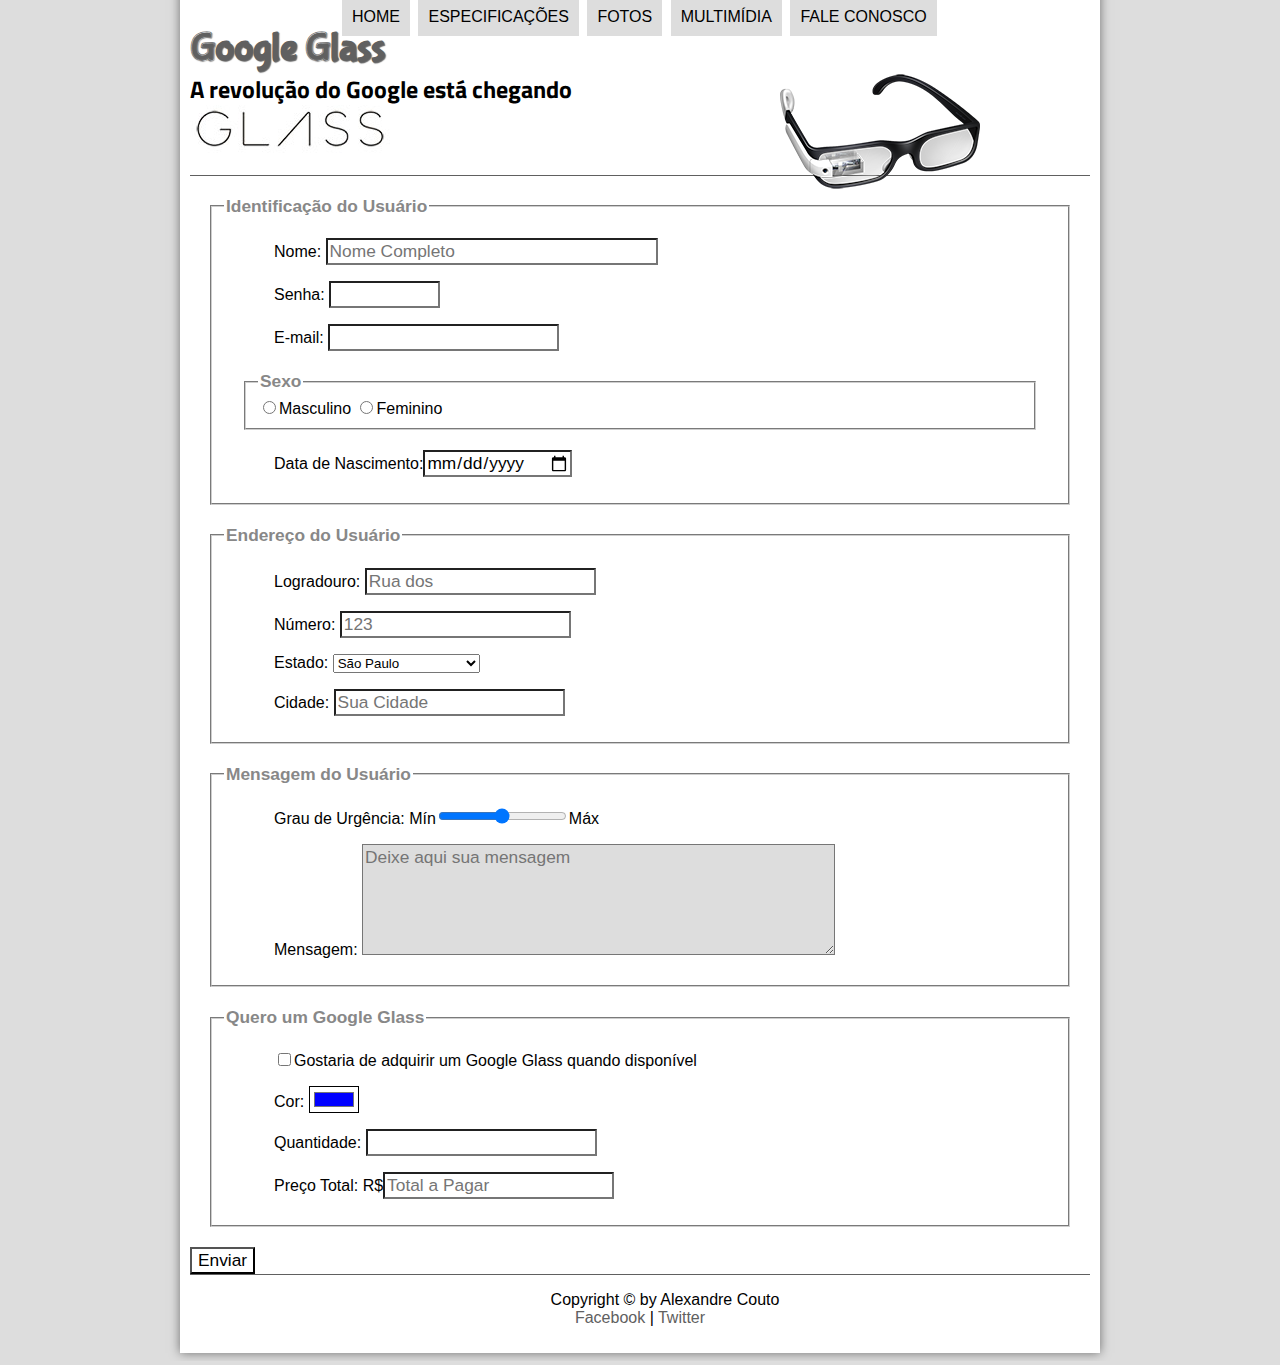
<file: projeto-glass-html5/fale-conosco.html>
<!DOCTYPE html>
<html lang="pt-br">

<head>
    <meta charset="utf-8"/> 
    <title>Tudo Sobre Google Glass</title>
    <link rel="stylesheet" href="_css/estilo.css">
    <link rel="stylesheet" href="_css/form.css">
</head>
<script src="_javascript/funcoes.js"></script>
<script>
    function calculartotal() {
        var qtd = parseInt(document.getElementById('cQtd').value);
        tot = qtd * 1500;
        document.getElementById('cTot').value = tot;
    }
</script>

<body>

<div id="interface">

    <header id="cabecalho">
    <hgroup>
    <h1>Google Glass</h1>
    <h2>A revolução do Google está chegando</h2>
    </hgroup>

    <img id="icone" src="_imagens/glass-oculos-preto-peq.png">

<nav id="menu">
    <h1>Menu Principal</h1>
    <ul type="circle">
        <li onmouseover="mudaFoto('_imagens/home.png')" onmouseout="mudaFoto('_imagens/conta.png')"><a href="index.html">Home</a></li>
        <li onmouseover="mudaFoto('_imagens/especificacoes.png')" onmouseout="mudaFoto('_imagens/conta.png')"><a href="specs.html">Especificações</a></li>
        <li onmouseover="mudaFoto('_imagens/fotos.png')" onmouseout="mudaFoto('-_imagens/conta.png')"><a href="fotos.html">Fotos</a></li>
        <li onmouseover="mudaFoto('_imagens/multimidia.png')" onmouseout="mudaFoto('_imagens/conta.pngg')"><a href="multimidia.html">Multimídia</a></li>
        <li onmouseover="mudaFoto('_imagens/contato.png')" onmouseout="mudaFoto('_imagens/conta.png')"><a href="fale-conosco.html">Fale conosco</a></li>
    </ul>
</nav>
    </header>
<form method="post" id="fContato" action="mailto:contato@contato.com" oninput="calculartotal();">
    <fieldset id="usuario"><legend>Identificação do Usuário</legend>
        <p><label for="cNome">Nome: </label><input type="text" name="tNome" id="cNome" size="30" maxlength="30" placeholder="Nome Completo"/></p>
        <p><label for="cSenha">Senha: </label><input type="password" name="tSenha" id="cSenha" size="8" maxlength="8"/><p>
        <p><label for="cMail">E-mail: </label><input type="email" name="tMail" id="cMail" size="20" maxlength="20"/></p>
        <fieldset id="sexo"><legend>Sexo</legend>
           <input type="radio" name="tSexo" id="cMasc"><label for="cMasc">Masculino</label>
           <input type="radio" name="tSexo" id="cFem"><label for="cFem">Feminino</label>
        </fieldset>
        <p><label for="tNasc">Data de Nascimento:</label><input type="date" name="tNasc" id="cNasc"></p>
    </fieldset>
    
    <fieldset id="endereco"><legend>Endereço do Usuário</legend>
        <p><label for="cRua">Logradouro: </label><input type="text" name="tName" id="cRua" size="20 maxlength20" placeholder="Rua dos"/></p>
        <p><label for="cNum">Número: </label><input type="number" name="tNum" id="cNum" min="0" maxlength="9999" placeholder="123" /></p>
        <p><label for="cEst">Estado: </label><select name="tEst" id="cEst">
            <optgroup label="Região Sudeste">
            <option>São Paulo</option>
            <option>Rio de Janeiro</option>
            <option>Minas Gerais</option>
            </optgroup>
            <optgroup label="Região Sul">
            <option>Santa Catarina</option>
            <option>Rio Grande do Sul</option>
            </optgroup>
        </select></p>
        <p><label for="cCid">Cidade: </label><input type="text" name="tCid" id="cCid" size="20" placeholder="Sua Cidade" list="cidades"/></p>
        <datalist id="cidades">
            <option value="São Paulo"></option>
            <option value="Santos"></option>
            <option value="Campinas"></option>
        </datalist>
    </fieldset>

    <fieldset id="mensagem"><legend>Mensagem do Usuário</legend>
        <p><label for="cUrg">Grau de Urgência: </label>Mín<input type="range" name="tUrg" id="cUrg" min="0" max="10" step="1"/>Máx</p>
        <p><label for="cMsg">Mensagem: </label><textarea name="tMsg" id="cMsg" cols="45" rows="5" placeholder="Deixe aqui sua mensagem"/></textarea></p>
    </fieldset>

    <fieldset id="pedido"><legend>Quero um Google Glass</legend>
        <p><input type="checkbox" name="tPed" id="cPed"/><label for="cPed">Gostaria de adquirir um Google Glass quando disponível</label></p>
        <p><label for="cCor">Cor: </label><input type="color" name="tCor" id="cCor" value="#0000ff"/></p>
        <p><label for="cQtd">Quantidade: </label><input type="number" name="tQtd" id="cQtd" min="0" maxlength="5" /></p>
        <p><label for="cTot">Preço Total: R$</label><input type="text" name="tTot" id="cTot" placeholder="Total a Pagar" readonly/></p>
    </fieldset>


    <input type="submit" value="Enviar" name="tEnviar">
</form>

<footer id="rodape">
    <p>Copyright &copy; by Alexandre Couto<br/>
        <a href="http://Facebook.com/cursoemvideo" target="_blank">Facebook</a> | 
        <a href="http://twitter.com/cursoemvideo" target="_blank">Twitter</a></p>
</footer>
</div>
</body>
</html>
</file>
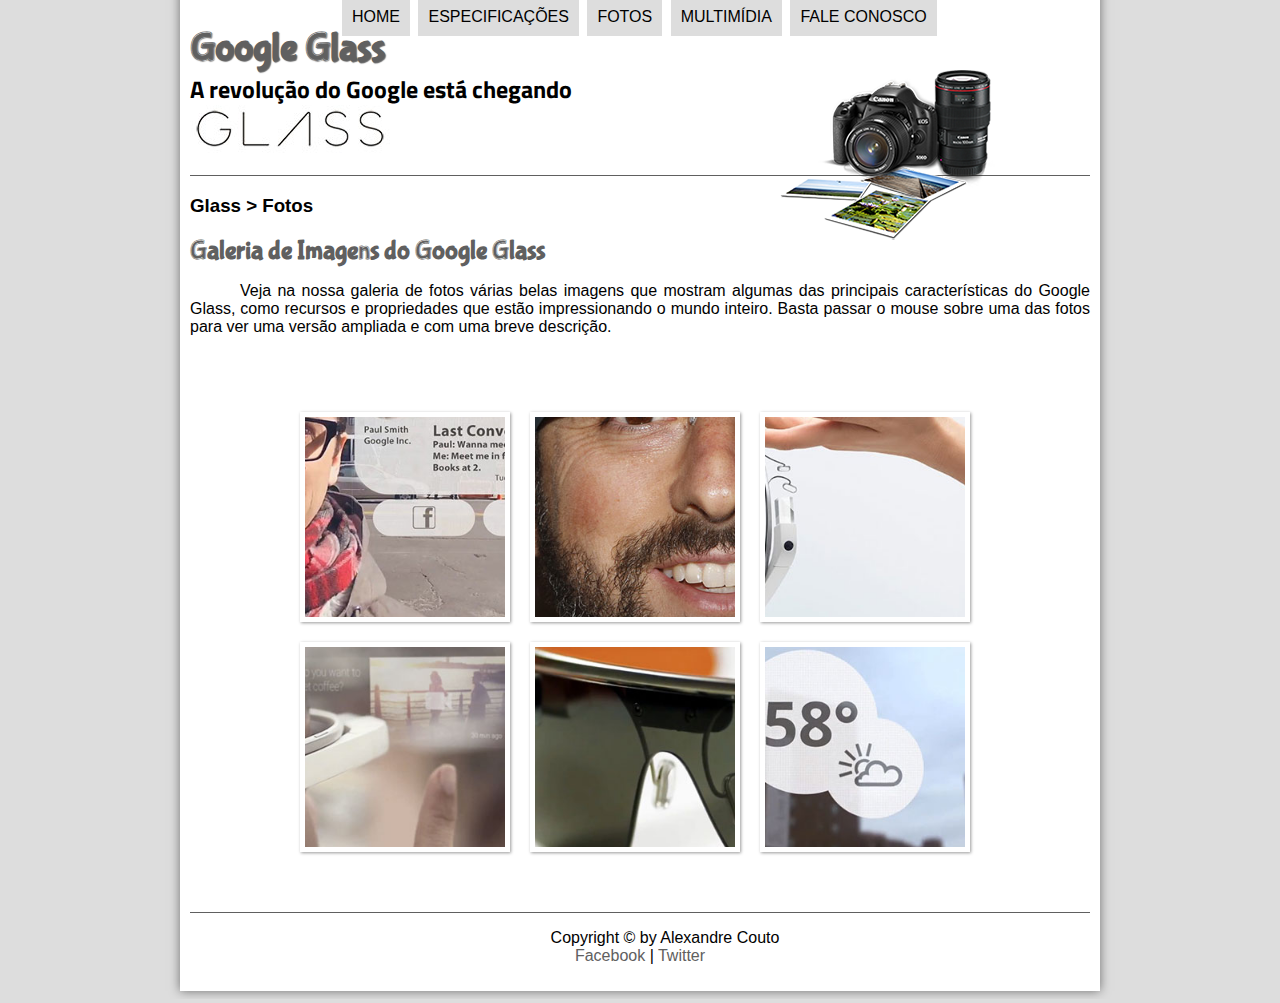
<file: projeto-glass-html5/fotos.html>
<!DOCTYPE html>
<html lang="pt-br">

<head>
	<meta charset="utf-8"/> 
    <title>Tudo Sobre Google Glass</title>
    <link rel="stylesheet" href="_css/estilo.css">
    <link rel="stylesheet" href="_css/fotos.css">
</head>
<script src="_javascript/funcoes.js"></script>
<body>

<div id="interface">

	<header id="cabecalho">
	<hgroup>
	<h1>Google Glass</h1>
	<h2>A revolução do Google está chegando</h2>
    </hgroup>

    <img id="icone" src="_imagens/fotos.png">

<nav id="menu">
    <h1>Menu Principal</h1>
    <ul type="circle">
        <li onmouseover="mudaFoto('_imagens/home.png')" onmouseout="mudaFoto('_imagens/fotos.png')"><a href="index.html">Home</a></li>
        <li onmouseover="mudaFoto('_imagens/especificacoes.png')" onmouseout="mudaFoto('_imagens/fotos.png')"><a href="specs.html">Especificações</a></li>
        <li onmouseover="mudaFoto('_imagens/fotos.png')" onmouseout="mudaFoto('-_imagens/fotos.png')"><a href="fotos.html">Fotos</a></li>
        <li onmouseover="mudaFoto('_imagens/multimidia.png')" onmouseout="mudaFoto('_imagens/fotos.png')"><a href="multimidia.html">Multimídia</a></li>
        <li onmouseover="mudaFoto('_imagens/contato.png')" onmouseout="mudaFoto('_imagens/fotos.png')"><a href="fale-conosco.html">Fale conosco</a></li>
    </ul>
</nav>
	</header>

<section>
    <article id="noticia-principal">
        <header id="cabecalho-artigo">
        <hgroup>
            <h3>Glass > Fotos</h3>
            <h1>Galeria de Imagens do Google Glass</h1> 
        </hgroup>
        </header>

        <p>Veja na nossa galeria de fotos várias belas imagens que mostram algumas das principais características do Google Glass, como recursos e propriedades que estão impressionando o mundo inteiro. Basta passar o mouse sobre uma das fotos para ver uma versão ampliada e com uma breve descrição.</p>

        <ul id="album-fotos">
         <li id="foto01"><span>Agenda e lembretes</span></li>
         <li id="foto02"><span>Sergey Brin usando o Glass</span></li>
         <li id="foto03"><span>Leve e compacto</span></li>
         <li id="foto04"><span>Sensação de uma tela de 50"</span></li>
         <li id="foto05"><span>Vários tipos de lente</span></li>
         <li id="foto06"><span>Informações importantes</span></li>
        </ul>
    </article>
</Section>

<footer id="rodape">
    <p>Copyright &copy; by Alexandre Couto<br/>
        <a href="http://Facebook.com/cursoemvideo" target="_blank">Facebook</a> | 
        <a href="http://twitter.com/cursoemvideo" target="_blank">Twitter</a></p>
</footer>
</div>
</body>
</html>
</file>
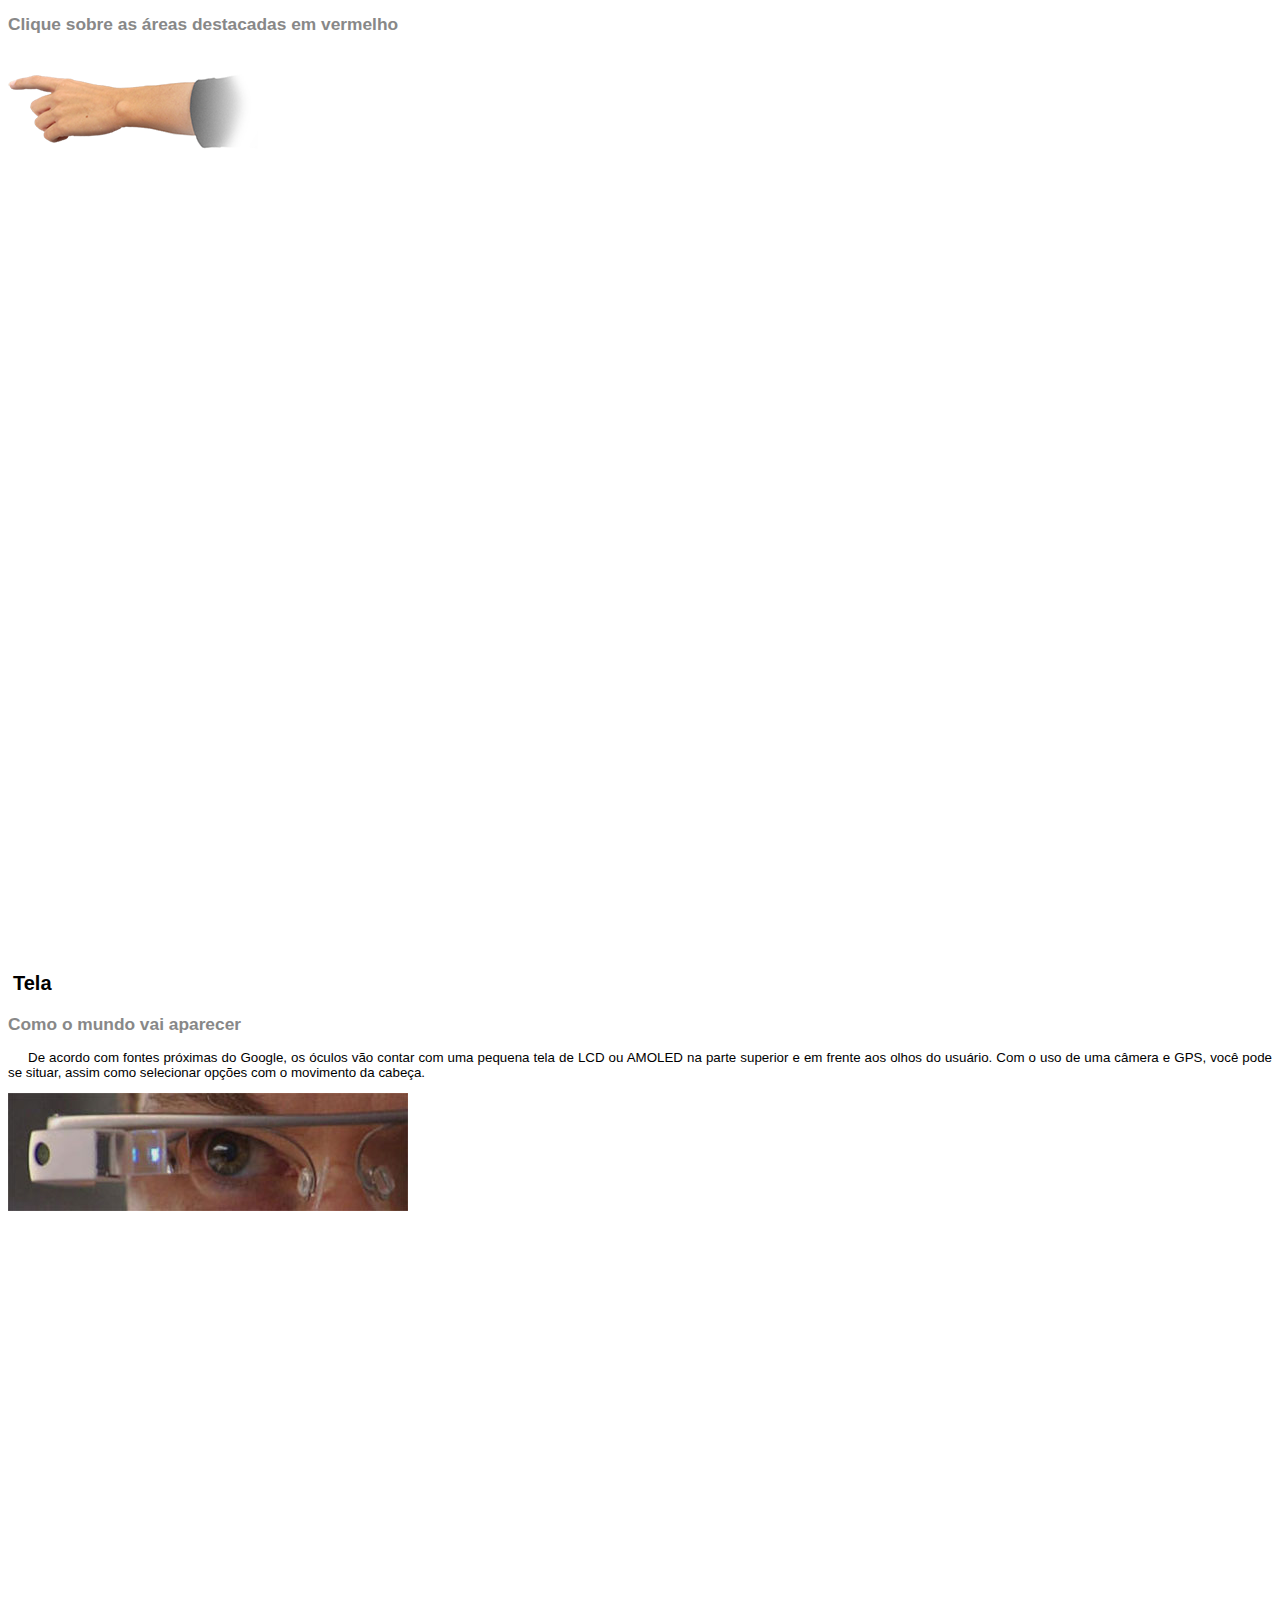
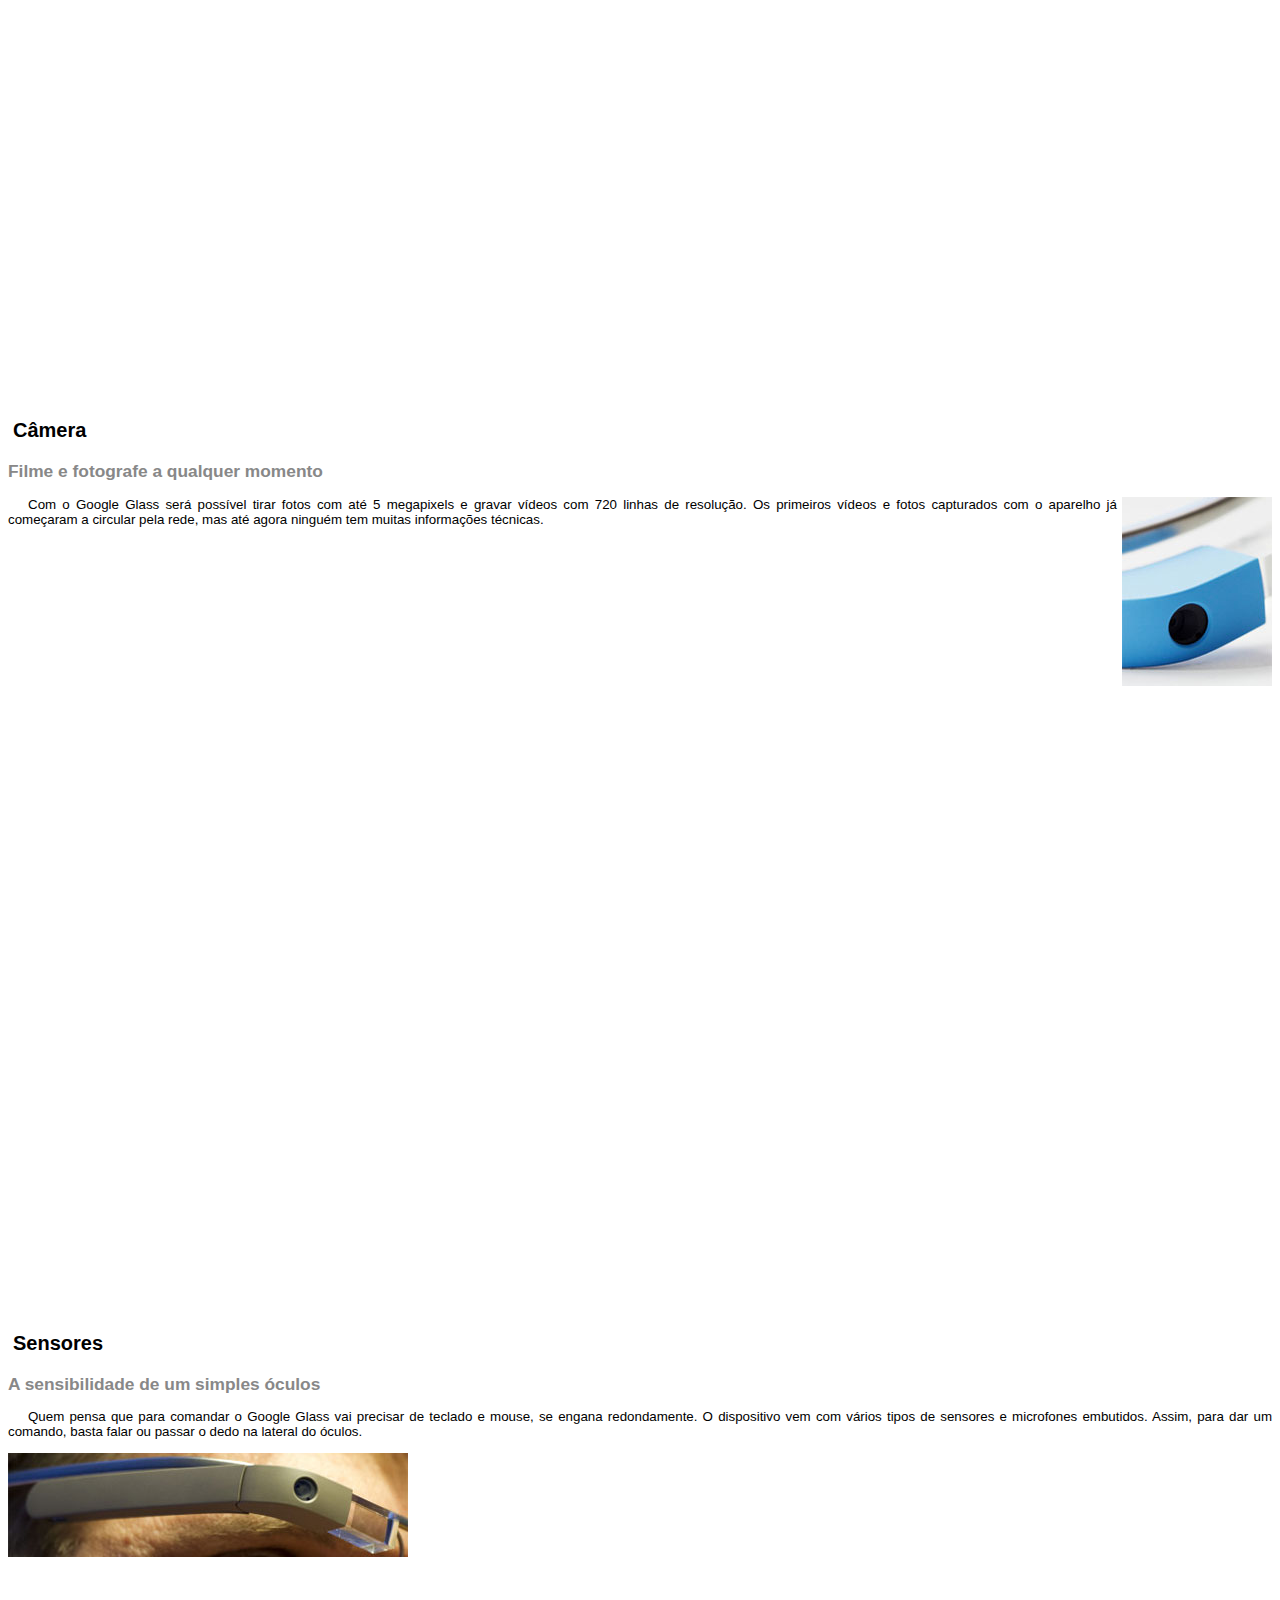
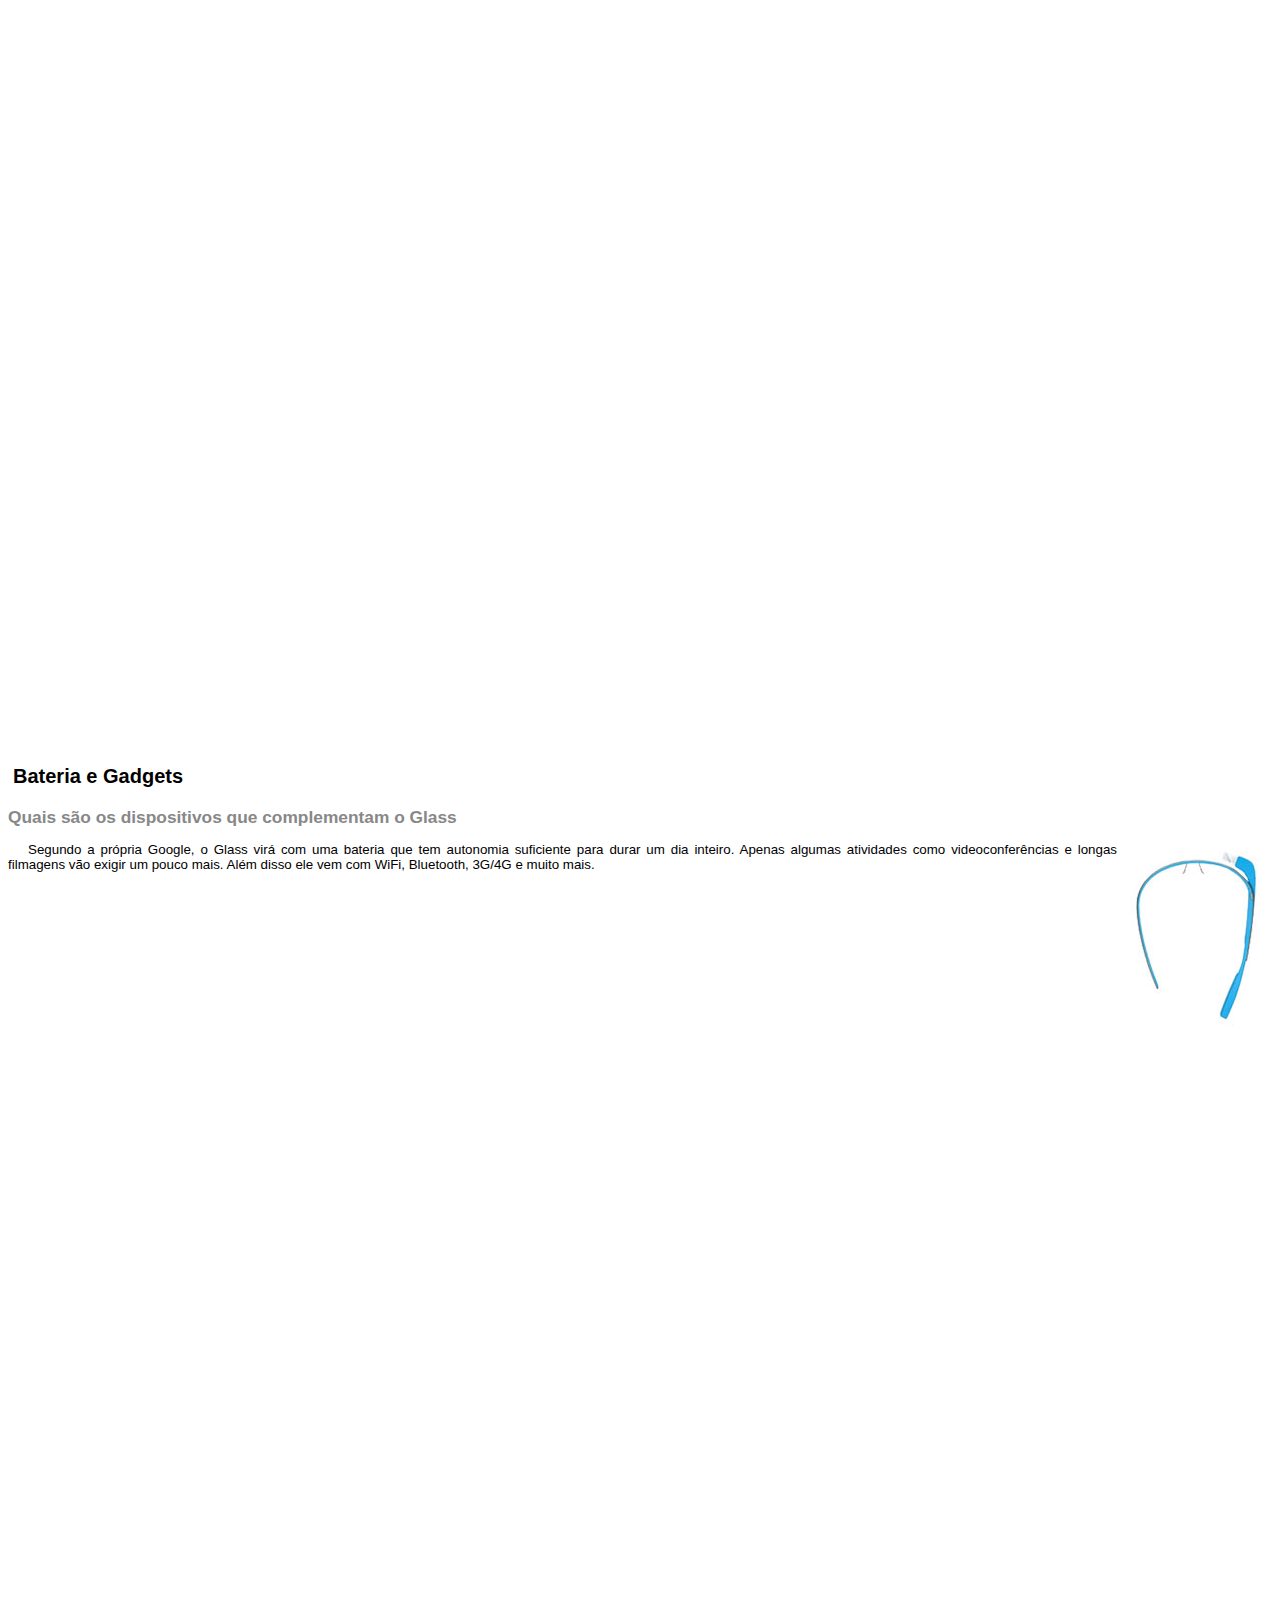
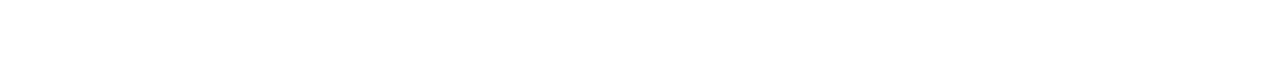
<file: projeto-glass-html5/google-glass.html>
<!DOCTYPE html>
  
<html>
<head>
	<meta charset="utf-8"/>
	<title>Informações sobre Google Glass</title>
	<style>
		body {
			font-family: Arial;
			font-size: 10pt;
		}
		p {
			text-align: justify;
			text-indent: 20px;
		}
		article h1 {
			font-size: 15pt;
			color: #ffffff
			background-color: rgba(0,0,0,.3);
			padding: 5px;
			margin: 0px;
		}
		article h2 {
			font-size: 13pt;
			color: #888888;
		}
		article {
			margin-bottom: 800px;
		}
		img.img-dir {
			display: block;
			float: right;
			margin-left: 5px;
		}
	</style>
</head>  
<body>

<article id="topo">
<header>
	<h2>Clique sobre as áreas destacadas em vermelho</h2>
</header>
<img src="_imagens/mao.png" alt="Mão apontando para a esquerda"></article>

<article id="tela">
<header>
	<h1>Tela</h1>
	<h2>Como o mundo vai aparecer</h2>
</header>
<p>De acordo com fontes próximas do Google, os óculos vão contar com uma pequena tela de LCD ou AMOLED na parte superior e em frente aos olhos do usuário. Com o uso de uma câmera e GPS, você pode se situar, assim como selecionar opções com o movimento da cabeça.</p>
<img src="_imagens/det-tela.jpg" alt="Tela do Google Glass"></article>

<article id="camera">
	<header>
	<h1>Câmera</h1>
	<h2>Filme e fotografe a qualquer momento</h2>
	</header>
<img src="_imagens/det-camera.jpg" class="img-dir" alt="Câmera do Google Glass">
<p>Com o Google Glass será possível tirar fotos com até 5 megapixels e gravar vídeos com 720 linhas de resolução. Os primeiros vídeos e fotos capturados com o aparelho já começaram a circular pela rede, mas até agora ninguém tem muitas informações técnicas.</p>
</article>

<article id="sensores">
	<header>
	<h1>Sensores</h1>
	<h2>A sensibilidade de um simples óculos</h2>
	</header>
<p>Quem pensa que para comandar o Google Glass vai precisar de teclado e mouse, se engana redondamente. O dispositivo vem com vários tipos de sensores e microfones embutidos. Assim, para dar um comando, basta falar ou passar o dedo na lateral do óculos.</p>
<img src="_imagens/det-touch.jpg" alt="Sensores do Google Glass"></article>

<article id="gadgets">
	<header>
	<h1>Bateria e Gadgets</h1>
	<h2>Quais são os dispositivos que complementam o Glass</h2>
	</header>
<img src="_imagens/det-bateria.jpg" class="img-dir" alt="Bateria e Gadgets do Google Glass">
<p>Segundo a própria Google, o Glass virá com uma bateria que tem autonomia suficiente para durar um dia inteiro. Apenas algumas atividades como videoconferências e longas filmagens vão exigir um pouco mais. Além disso ele vem com WiFi, Bluetooth, 3G/4G e muito mais.</p>
</article>

</body>
</html>
</file>
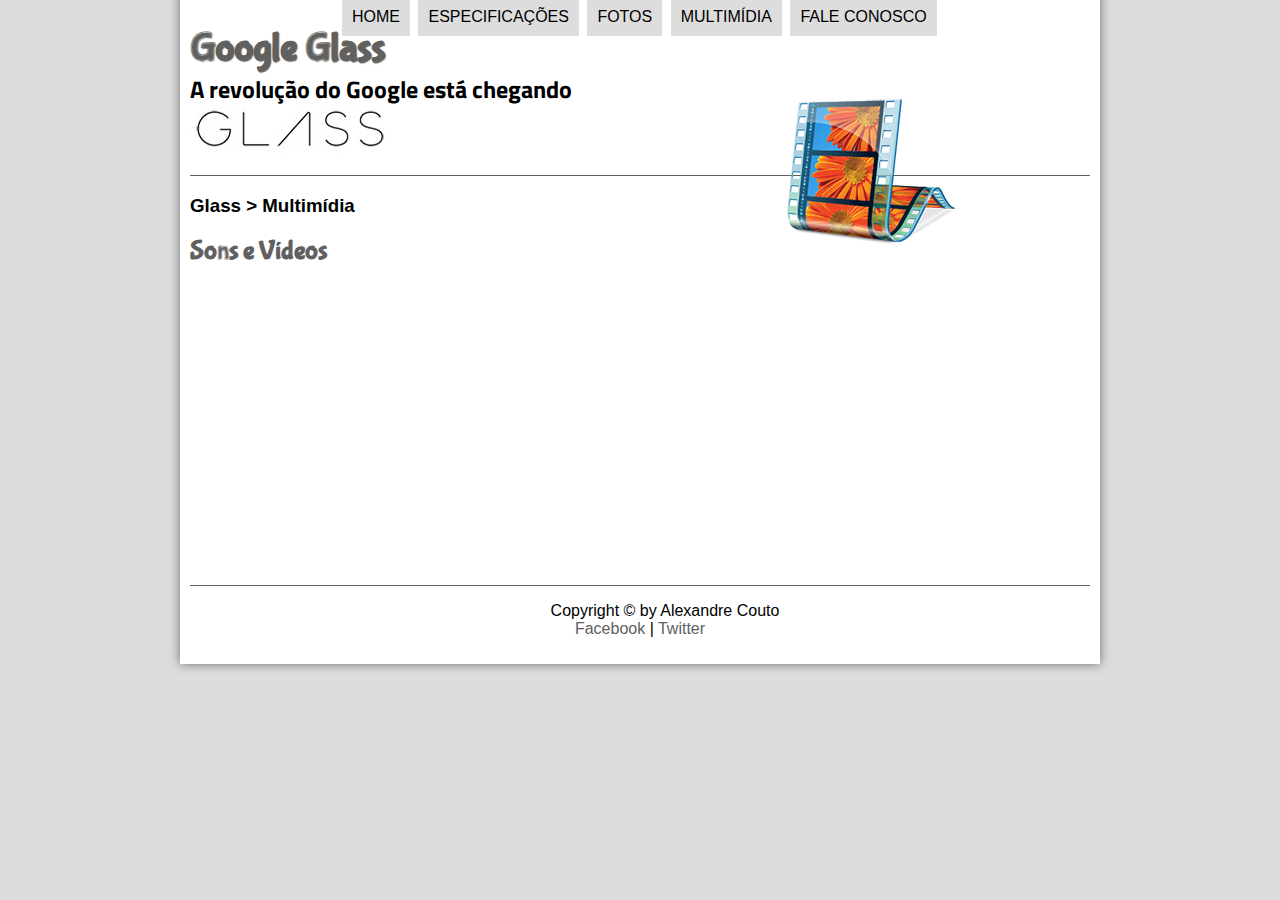
<file: projeto-glass-html5/multimidia.html>
<!DOCTYPE html>
<html lang="pt-br">

<head>
	<meta charset="utf-8"/> 
    <title>Tudo Sobre Google Glass</title>
    <link rel="stylesheet" href="_css/estilo.css">
    <link rel="stylesheet" href="_css/media.css">
   

</head>
<script src="_javascript/funcoes.js"></script>
<body>

<div id="interface">

	<header id="cabecalho">
	<hgroup>
	<h1>Google Glass</h1>
	<h2>A revolução do Google está chegando</h2>
    </hgroup>

    <img id="icone" src="_imagens/multimidia.png">

<nav id="menu">
    <h1>Menu Principal</h1>
    <ul type="circle">
        <li onmouseover="mudaFoto('_imagens/home.png')" onmouseout="mudaFoto('_imagens/multimidia.png')"><a href="index.html">Home</a></li>
        <li onmouseover="mudaFoto('_imagens/especificacoes.png')" onmouseout="mudaFoto('_imagens/multimidia.png')"><a href="specs.html">Especificações</a></li>
        <li onmouseover="mudaFoto('_imagens/fotos.png')" onmouseout="mudaFoto('-_imagens/multimidia.png')"><a href="fotos.html">Fotos</a></li>
        <li onmouseover="mudaFoto('_imagens/multimidia.png')" onmouseout="mudaFoto('_imagens/multimidia.png')"><a href="multimidia.html">Multimídia</a></li>
        <li onmouseover="mudaFoto('_imagens/contato.png')" onmouseout="mudaFoto('_imagens/multimidia.png')"><a href="fale-conosco.html">Fale conosco</a></li>
    </ul>
</nav>
	</header>

<section>
    <article id="noticia-principal">
        <header id="cabecalho-artigo">
        <hgroup>
            <h3>Glass > Multimídia</h3>
            <h1>Sons e Vídeos</h1> 
        </hgroup>
        </header>
        <iframe id="you" width="560" height="315" src="https://www.youtube.com/embed/4EvNxWhskf8" frameborder="0" allow="accelerometer; autoplay; clipboard-write; encrypted-media; gyroscope; picture-in-picture" allowfullscreen></iframe>
    </article>
</Section>

<footer id="rodape">
    <p>Copyright &copy; by Alexandre Couto<br/>
        <a href="http://Facebook.com/cursoemvideo" target="_blank">Facebook</a> | 
        <a href="http://twitter.com/cursoemvideo" target="_blank">Twitter</a></p>
</footer>
</div>
</body>
</html>
</file>
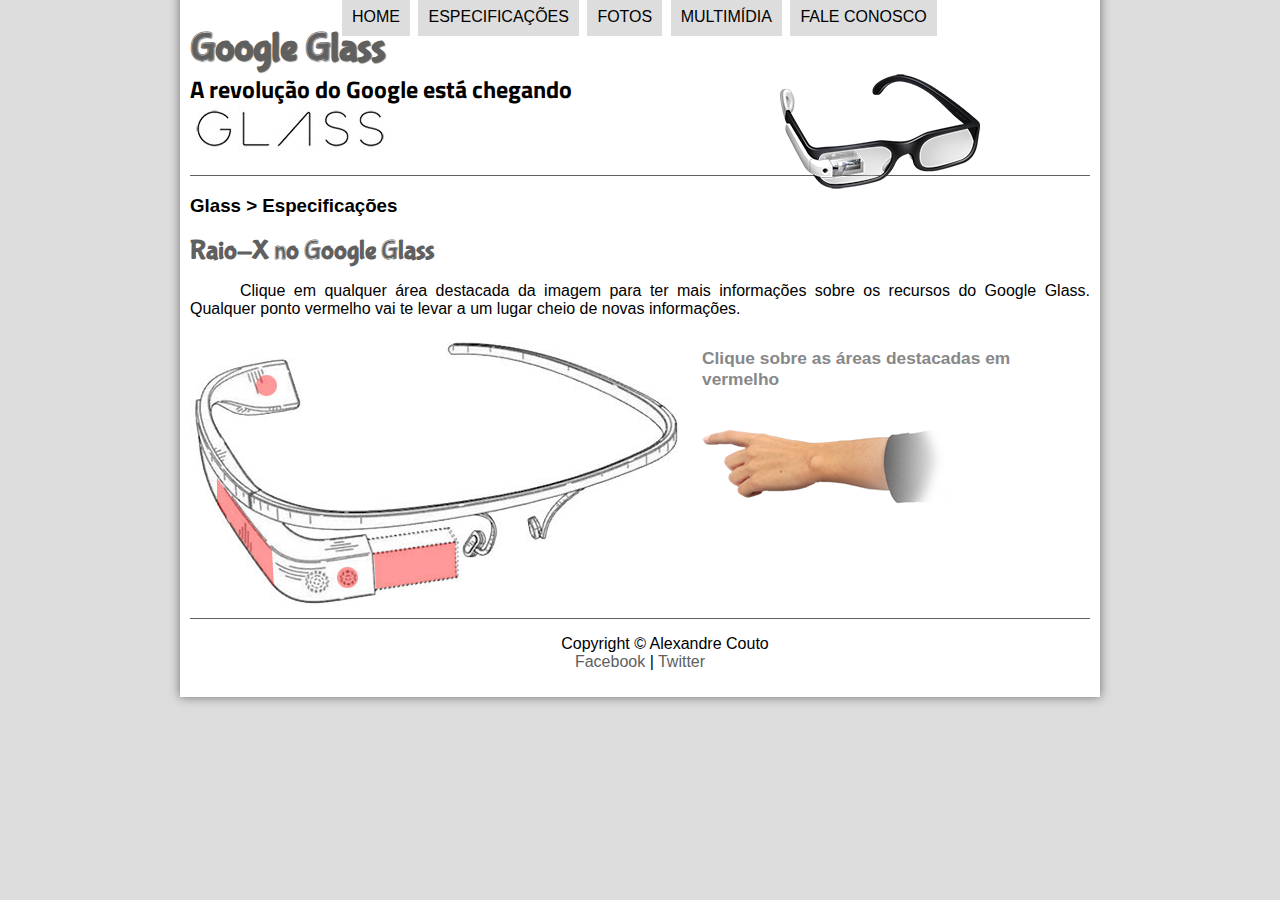
<file: projeto-glass-html5/specs.html>
<!DOCTYPE html>
<html lang="pt-br">

<head>
	<meta charset="utf-8"/> 
    <title>Tudo Sobre Google Glass</title>
    <link rel="stylesheet" href="_css/estilo.css">
    <link rel="stylesheet" href="_css/specs.css"/>
</head>
<script src="_javascript/funcoes.js"></script>

<body>

<div id="interface">

	<header id="cabecalho">
	<hgroup>
	<h1>Google Glass</h1>
	<h2>A revolução do Google está chegando</h2>
    </hgroup>

    <img id="icone" src="_imagens/glass-oculos-preto-peq.png">

<nav id="menu">
    <h1>Menu Principal</h1>
    <ul type="circle">
        <li onmouseover="mudaFoto('_imagens/home.png')" onmouseout="mudaFoto('_imagens/especificacoes.png')"><a href="index.html">Home</a></li>
        <li onmouseover="mudaFoto('_imagens/especificacoes.png')" onmouseout="mudaFoto('_imagens/especificacoes.png')"><a href="specs.html">Especificações</a></li>
        <li onmouseover="mudaFoto('_imagens/fotos.png')" onmouseout="mudaFoto('-_imagens/especificacoes.png')"><a href="fotos.html">Fotos</a></li>
        <li onmouseover="mudaFoto('_imagens/multimidia.png')" onmouseout="mudaFoto('_imagens/especificacoes.png')"><a href="multimidia.html">Multimídia</a></li>
        <li onmouseover="mudaFoto('_imagens/contato.png')" onmouseout="mudaFoto('_imagens/especificacoes.png')"><a href="fale-conosco.html">Fale conosco</a></li>
    </ul>
</nav>
	</header>

<section id="corpo-full">
    <article id="notocia principal">
        <header id="cabecalho-artigo">
            <hgroup>
                <h3>Glass > Especificações</h3>
                <h1>Raio-X no Google Glass</h1>
            </hgroup>
        </header>

<p>Clique em qualquer área destacada da imagem para ter mais informações sobre os recursos do Google Glass. Qualquer ponto vermelho vai te levar a um lugar cheio de novas informações.</p>

<section id="conteudo">
    <img src="_imagens/glass-esquema-marcado.jpg" usemap="#meu-mapa" />
    <map name="meu-mapa">
        <area shape="rect" coords="179, 202, 270, 260" href="google-glass.html#tela" target="janela">
        <area shape="circle" coords="158, 243, 12" href="google-glass.html#camera" target="janela">
        <area shape="circle" coords="73, 52, 12" href="google-glass.html#camera" target="janela">
        <area shape="poly" coords="28, 143, 83, 216, 84, 249, 27, 169" href="google-glass.html#gadgets" target="janela">
    </map>
    <iframe src="google-glass.html" name="janela" id="frame-spec"></iframe>
</section>

    </article>
</section>

<footer id="rodape">
    <p>Copyright &copy; Alexandre Couto<br/>
        <a href="http://Facebook.com/cursoemvideo" target="_blank">Facebook</a> | 
        <a href="http://twitter.com/cursoemvideo" target="_blank">Twitter</a></p>
</footer>
</div>
</body>
</html>
</file>
<file: projeto-glass-html5/_css/estilo.css>
@charset "utf-8";
@import url('https://fonts.googleapis.com/css2?family=Titillium+Web:wght@200&display=swap');
@font-face {
	font-family: 'FonteLogo';
	src: url("../_fonts/bubblegum-sans-regular.otf");
}

body {
	font-family: Arial, sans-serif;
    background-color: #dddddd;
    color: rgba(0,0,0,1);
}
div#interface {
    width: 900px; 
    background-color: #ffffff;
    margin: -20px auto 0px auto;
    box-shadow: 0px 0px 10px rgba(0,0,0,.5);
    padding: 10px;
}
p {
   	text-align: justify;
    text-indent: 50px ;
}
a {
	color: #606060;
	text-decoration: none;
}
a:hover {
	text-decoration: underline;
}
header#cabecalho img#icone {
	position: absolute;
	left: 780px;
	top: 70px;
}
header#cabecalho {
	border-bottom: 1px #606060 solid;
	height: 150px;
	background: url("../_imagens/glass-logo-peq.jpg") no-repeat 0px 80px;
}
header#cabecalho h1 {
	font-family: 'FonteLogo', sans-serif;
	font-size: 30pt;
	color: #606060;
	text-shadow: 1px 1px 1px rgba(0,0,0,.6);
	padding: 0px;
	margin-bottom: 0px;
}
header#cabecalho h2 {
	font-family: 'Titillium Web', sans-serif;
	color: #888888
	font-size: 15pt;
	padding: 0px;
	margin-top: 0px;
}
    /* Formatacão de imagens com legenda */
figure.foto-legenda{
	position: relative;
	border: 8px solid white;
	box-shadow:1px 1px 4px black;
}
figure.foto-legenda img{
	width: 100%;
	height: 100%;
}
figure.foto-legenda figcaption{
	opacity: 0;
	position: absolute;
	top: 0px;
	background-color: rgba(0,0,0,.4);
	color: white;
	width: 100%; 
	height: 100%;
	padding: 10px;
	box-sizing: border-box;
	transition: opacity 1s;
}
figure.foto-legenda:hover figcaption{
	opacity: 100%;
}
/* Formatação do Menu */
nav#menu {
	display: block;
}
nav#menu ul {
	list-style: none;
	text-transform: uppercase;
	position: absolute;
	top: -20px;
	left: 300px;
}
nav#menu li{
	display: inline-block;
	background-color: #dddddd;
	padding: 10px;
	margin: 2px;
	transition: background-color 1s;
}
nav#menu li:hover {
	background-color: #606060;
}
nav#menu h1 {
	display: none;
}
nav#menu a {
	color: #000000;
	text-decoration: none;
}    
nav#menu a: hover {
	color: #ffffff;
	text-decoration: underline;
}
section#corpo {
	display: block;
	width: 500px;
	float: left;
	border-right: 1px solid #606060;
	padding-right: 15px;
}
article#noticia-principal h2 {
	font-size: 13pt;
	color: #606060;
	background-color: #dddddd;
	padding: 5px 0px 5px 0px;
	margin: 10px 0px 10px 0px;
}
header#cabecalho-artigo h1 {
	font-family: 'FonteLogo', sans-serif;
	font-size: 20pt;
	color: #606060;
	margin-bottom: 0px;
	margin-top: 0px;
}
header#cabecalho-artigo h2 {
	font-size: 13pt;
	color: #cecece;
	background-color: #ffffff;
	margin: 0px;
}
header#ccabecalho-artigo h3 {
	font-size: 12px;
	color: #606060;
}
.direita {
	text-align: right;
	font-size: 8pt;
}
table#tabelaspec {
	border: 1px solid #606060;
	border-spacing:  0px;
	margin-left: auto;
	margin-right: auto;
}
table#tabelaspec td {
	border: 1px solid #606060;
	padding: 10px;
	text-align: center;
	vertical-align: middle;
}
table#tabelaspec td.ce {
	color: #ffffff;
	background-color: #606060;
	vertical-align: top;
	font-weight: bold;
}
table#tabelaspec td.cd {
	background-color: #cecece;
}
table#tabelaspec caption {
	color: #888888;
	font-size: 13pt;
	font-weight: bolder;
}
table#tabelaspec caption span {
	display: block; 
	float: right;
	color: #000000;
	font-size: 8pt;
	margin-top: 10px;
}
aside#lateral {
	display: block;
	width: 350px;
	float: right;
	background-color: #dddddd;
	padding: 10px;
	margin-top: 10px;
	box-shadow: 2px 2px 2px rgba(0,0,0,.5);
}
aside#lateral h1 {
	font-family: 'FonteLogo', sans-serif;
	font-size: 20pt;
	color: #606060;
	margin-top: 0px;
}
aside#lateral h2 {
	background-color: #606060;
	font-size: 13pt;
	color: #ffffff;
	padding: 5px;
}

footer#rodape {
	clear: both;
	border-top: 1px solid #606060;
}
footer#rodape p  {
	text-align: center;
}
</file>
<file: projeto-glass-html5/_css/form.css>
@ charset "utf-8";

form {
	width: 500px;
	margin: auto;
}

input, textarea {
	font-family: sans-serif;
	font-weight: normal;
	font-size: 13pt;
	background-color: rgba(255,255,255,.8);
}

input:hover, textarea {
	background-color: #dddddd;
}

legend {
	color: #888888;
	font-weight: bold;
	font-size: 13pt;
	font-family: sans-serif;
}

fieldset {
	border-color: #cecece;
	margin: 20px;
}
</file>
<file: projeto-glass-html5/_css/fotos.css>
@charset "utf-8";

ul#album-fotos {
	width: 700px;
	margin: 0 auto;
	padding: 50px;
	overflow: hidden;
	list-style: none;
}

ul#album-fotos li {
	float: left; 
	width: 200px;
	height: 200px;
	margin: 10px;
	border: 5px solid white;
	background-color: #ffffff;
	box-shadow: 1px 1px 3px rgba(0,0,0,.4);
	-webkit-transition: all .2s ease-in;
}

ul#album-fotos li span {
	opacity: 0;
	color: #ffffff;
	text-shadow: 1px 1px 1px #000000;
	background-color: rgba(0,0,0,.3);
	font-size: 9pt;
	line-height: 370px;
	padding: 5px;
}

ul#album-fotos li:hover {
	-webkit-transform: scale(1.5);
}

ul#album-fotos li:hover span {
opacity: 1;
}

ul#album-fotos li#foto01 {
	background: url('../_imagens/galeria-01.jpg') no-repeat;
	background-position: 50% 50%;
	background-size: 400px 400px;
	background-color: #ffffff;
}
 ul#album-fotos li#foto01:hover { 
 	background-position: 0px 0px;
 	background-size: 200px 200px;
}

ul#album-fotos li#foto02 {
	background: url('../_imagens/galeria-02.jpg') no-repeat;
	background-position: 50% 50%;
	background-size: 400px 400px;
	background-color: #ffffff;
} 
ul#album-fotos li#foto02:hover { 
 	background-position: 0px 0px;
 	background-size: 200px 200px;
}

ul#album-fotos li#foto03 {
	background: url('../_imagens/galeria-03.jpg') no-repeat;
	background-position: 50% 50%;
	background-size: 400px 400px;
	background-color: #ffffff;
} 
ul#album-fotos li#foto03:hover { 
 	background-position: 0px 0px;
 	background-size: 200px 200px;
}

ul#album-fotos li#foto04 {
	background: url('../_imagens/galeria-04.jpg') no-repeat;
	background-position: 50% 50%;
	background-size: 400px 400px;
	background-color: #ffffff;
}
ul#album-fotos li#foto04:hover { 
 	background-position: 0px 0px;
 	background-size: 200px 200px;
}

ul#album-fotos li#foto05 {
	background: url('../_imagens/galeria-05.jpg') no-repeat;
	background-position: 50% 50%;
	background-size: 400px 400px;
	background-color: #ffffff;
}
ul#album-fotos li#foto05:hover { 
 	background-position: 0px 0px;
 	background-size: 200px 200px;
}

ul#album-fotos li#foto06 {
	background: url('../_imagens/galeria-06.jpg') no-repeat;
	background-position: 50% 50%;
	background-size: 400px 400px;
	background-color: #ffffff;
}
ul#album-fotos li#foto06:hover { 
 	background-position: 0px 0px;
 	background-size: 200px 200px;
}
</file>
<file: projeto-glass-html5/_css/media.css>
@ charset "utf-8";

iframe#you {
	position: relative;
	left: 200px;
}
</file>
<file: projeto-glass-html5/_css/specs.css>
@ charset "utf-8";

section#conteudo {
	width: 1000px;
	margin: auto;
}
iframe#frame-spec {
	width: 390px;
	height: 280px;
	border: none;
	overflow: hidden;
}
iframe#frame-spec:: -webkit-scrollbar {
	display: none;
}
</file>
